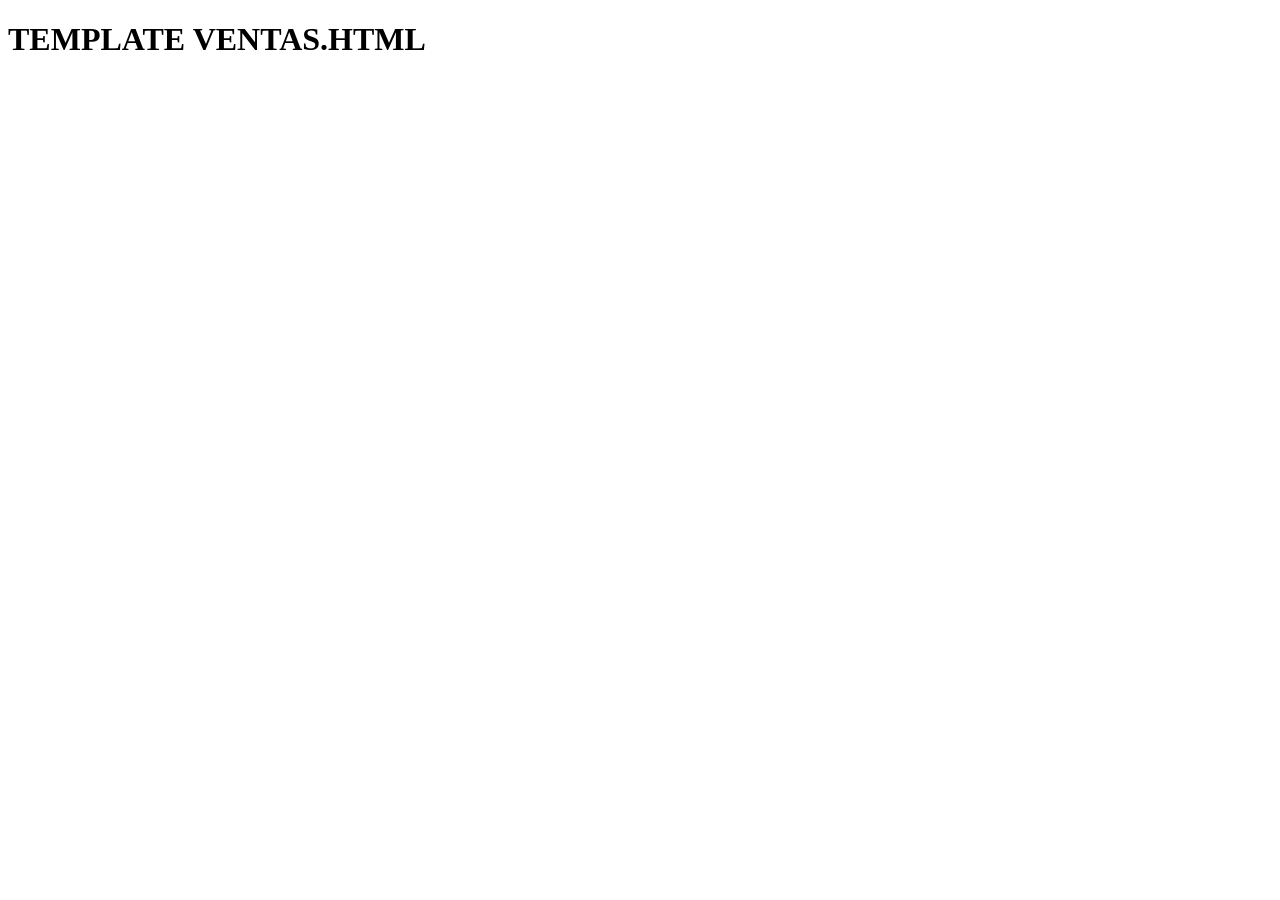
<file: templates/template_aplicacion/ventas.html>
<!DOCTYPE html>
<html lang="en">
<head>
    <meta charset="UTF-8">
    <meta name="viewport" content="width=device-width, initial-scale=1.0">
    <title>Document</title>
</head>
<body>
    <h1>TEMPLATE VENTAS.HTML</h1>
</body>
</html>
</file>
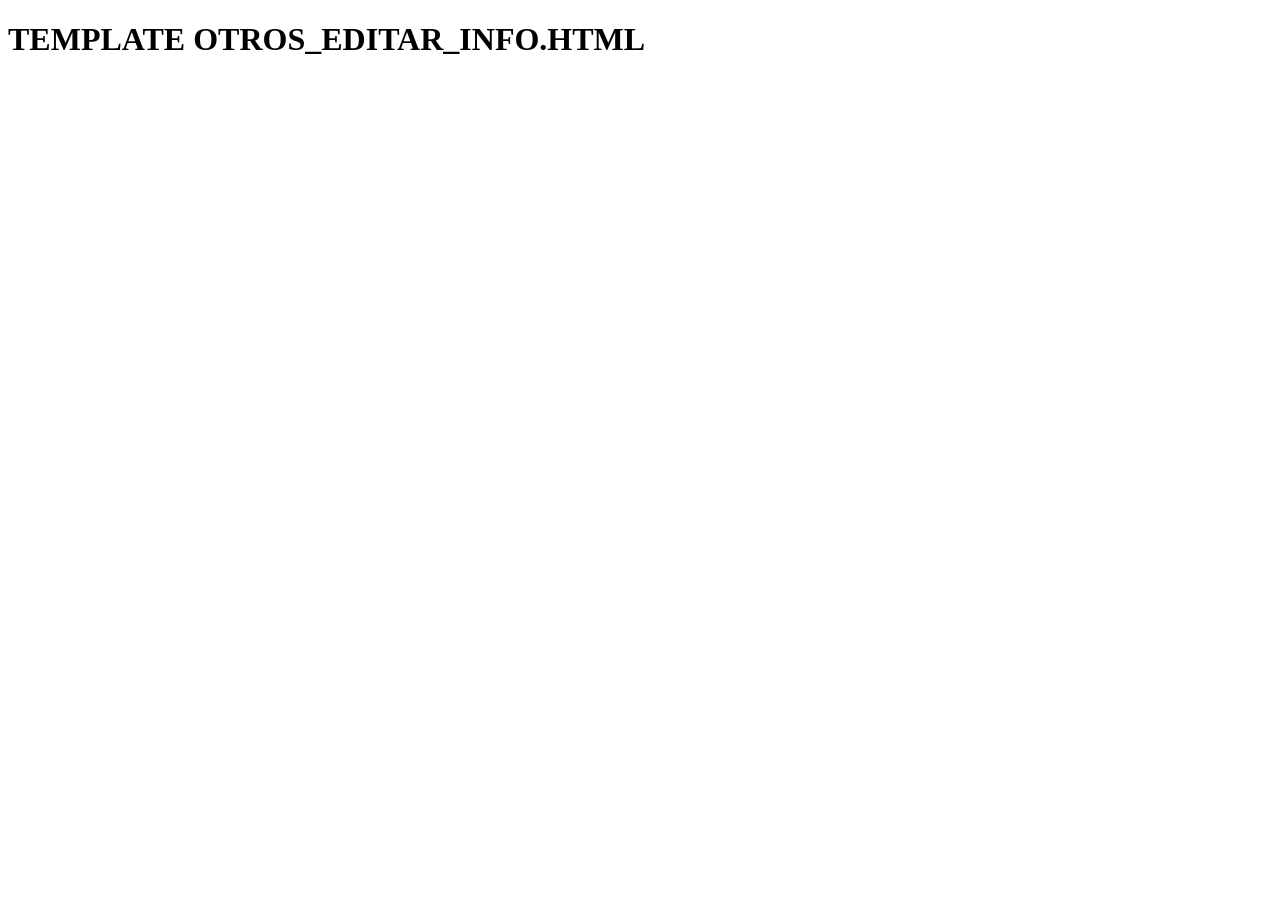
<file: templates/template_aplicacion/template_otros/otros_editar_info.html>
<!DOCTYPE html>
<html lang="en">
<head>
    <meta charset="UTF-8">
    <meta name="viewport" content="width=device-width, initial-scale=1.0">
    <title>Document</title>
</head>
<body>
    <h1>TEMPLATE OTROS_EDITAR_INFO.HTML</h1>
</body>
</html>
</file>
